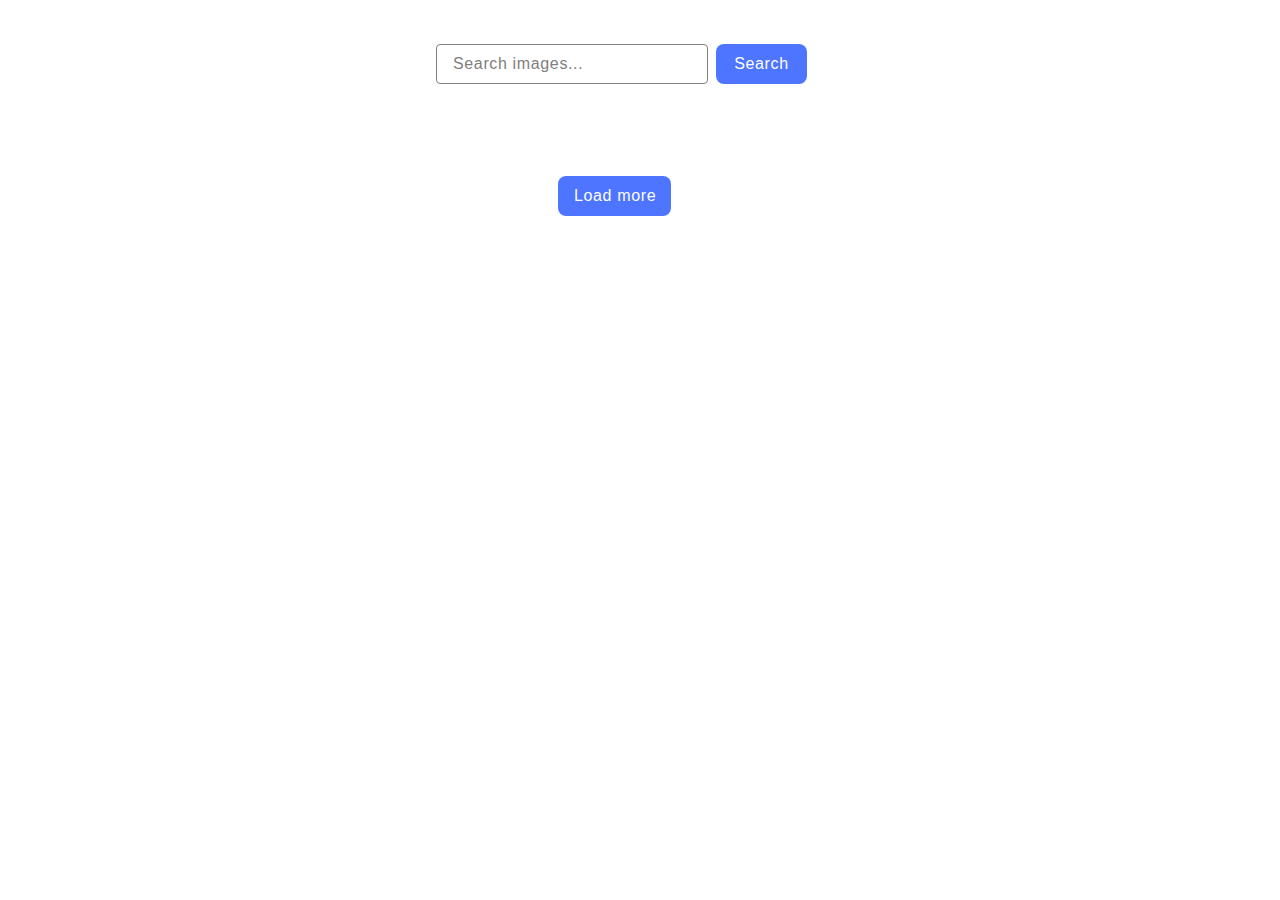
<file: src/index.html>
<!DOCTYPE html>
<html lang="en">
  <head>
    <meta charset="UTF-8" />
    <link rel="icon" type="image/svg+xml" href="/favicon.svg" />
    <meta name="viewport" content="width=device-width, initial-scale=1.0" />
    <title>HW12</title>
    <link rel="stylesheet" href="./css/styles.css" />
  </head>
  <body>
    <main>
      <div class="form-container">
        <form class="search-form">
          <label class="input-label-search-form" for="search-input"> </label>
          <input
            class="search-input-form"
            type="text"
            name="search"
            id="search-input"
            placeholder="Search images..."
          />
          <button class="btn-search-form" type="submit">Search</button>
        </form>
      </div>
      <ul class="gallery"></ul>
      <button class="next-page-btn" type="submit">Load more</button>
      <div class="loader"></div>
    </main>
    <script type="module" src="./main.js"></script>
    <script type="module" src="./js/pixabay-api.js"></script>
    <script type="module" src="./js/render-functions.js"></script>
  </body>
</html>
</file>
<file: src/css/styles.css>
body {
    font-family: Montserrat, sans-serif;
    font-size: 16px;
    line-height: 1.5;
    font-weight: 400;
    color: #2E2F42;
    background-color: transparent;
}

* {
    box-sizing: border-box;
}



h1,
h2,
h3,
h4,
h5,
h6,
p {
    margin: 0;
}

p:last-child {
    margin-bottom: 0;
}

ul {
    margin: 0;
    padding: 0;
    list-style: none;
}

a {
    color: currentColor;
    text-decoration: none;
}

button {
    cursor: pointer;
}

img {
    display: block;
    max-width: 100%;
    height: auto;
}

.header {
    padding: 20px 0;
}

.nav-list {
    display: flex;
    align-items: center;
    justify-content: flex-end;
    gap: 40px;
}

.nav-link {
    font-weight: 500;
    letter-spacing: 0.02em;
    line-height: 1.5;
}

.nav-link:hover,
.nav-link:focus {
    color: #747bff;
}

.search-form {
    margin: 0 auto;
    display: flex;
    gap: 8px;
    position: relative;
    top: 36px;
    left: 420px;
}

.search-input-form {
    width: 272px;
    height: 40px;
    padding: 8px 16px;
    flex-shrink: 0;
    border-radius: 4px;
    border: 1px solid #808080;
    color: #2e2f42;
    font-size: 16px;
    font-weight: 400;
    line-height: 1.5;
    letter-spacing: 0.04em;
    background-color: transparent;
    outline: 0px solid transparent;
    transition: border-color 250ms linear;
}

.search-input-form::placeholder {
    color: #808080;
    font-size: 16px;
    font-weight: 400;
    line-height: 1.5;
    letter-spacing: 0.04em;
}

.search-input-form:hover {
    border-color: #000;
}

.btn-search-form {
    width: 91px;
    height: 40px;
    display: flex;
    padding: 8px 16px;
    justify-content: center;
    align-items: center;
    border: none;
    border-radius: 8px;
    background-color: #4e75ff;
    color: #fff;
    font-size: 16px;
    font-style: normal;
    font-weight: 500;
    line-height: 1.5;
    letter-spacing: 0.04em;
    white-space: nowrap;
    transition: background-color 250ms linear;
}

.btn-search-form:hover,
.btn-search-form:focus {
    background-color: #6c8cff;
}

.next-page-btn {
    width: 113px;
    height: 40px;
    display: block;
    padding: 8px 16px;
    text-align: center;
    margin: 20px 550px;
    border: none;
    border-radius: 8px;
    background-color: #4e75ff;
    color: #fff;
    font-size: 16px;
    font-style: normal;
    font-weight: 500;
    line-height: 1.5;
    letter-spacing: 0.04em;
    white-space: nowrap;
    transition: background-color 250ms linear;
}

.next-page-btn:hover,
.next-page-btn:focus {
    background-color: #6c8cff;
}

.gallery {
    display: flex;
    width: 1440px;
    padding-top: 108px;
    padding-right: 156px;
    padding-left: 156px;
    flex-direction: row;
    flex-wrap: wrap;
    row-gap: 24px;
    column-gap: 24px;
    background-color: #fff;
}

.photos-list-item {
    flex-basis: calc((100% - 48px) / 3);
    height: 220px;
    border: 1px solid #808080;
}

.photo {
    width: 100%;
    height: 152px;
    object-fit: cover;
}

.photo-information-container {
    padding: 4px 20px;
    display: flex;
    align-items: center;
    column-gap: 28px;
    width: 100%;
    height: 48px;
}


.item-photo-information-container {
    text-align: center;
    color: #2E2F42;
    font-size: 12px;
    font-weight: 400;
    line-height: 2;
    letter-spacing: 0.04em;
}

.accent {
    font-weight: 600;
    line-height: 1.33;
}
</file>
